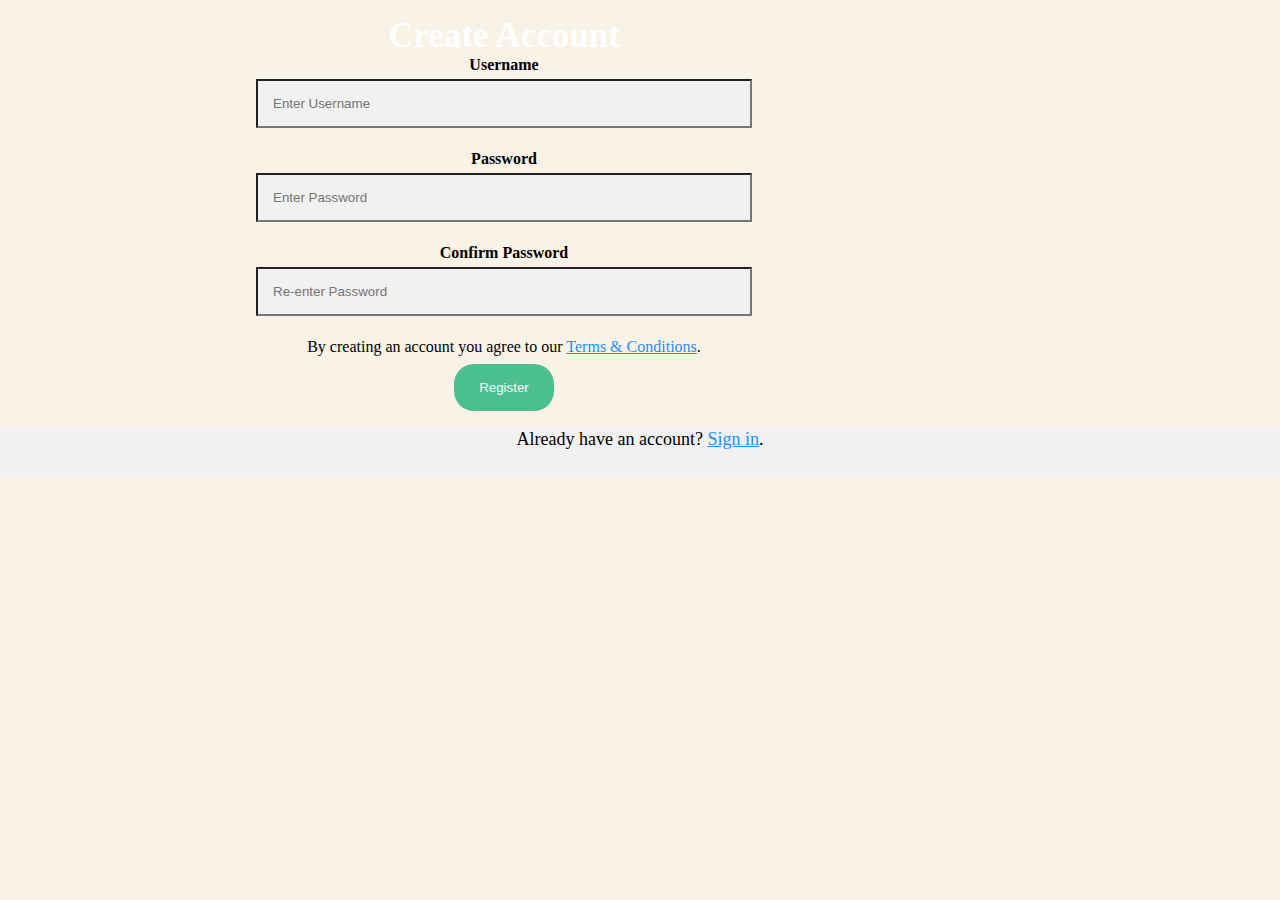
<file: login.html>
<!DOCTYPE html>
<html lang="en">
  <head>
    <title>Register page</title>
    <meta charset="UTF-8" />
    <meta name="viewport" content="width=device-width, initial-scale=1.0" />
    <link rel="stylesheet" type="text/css" href="style.css" />

  </head>
  <body>
    <form action="action_page.php">
        <div class="account">
          <h1>Create Account</h1>
          <label for="email"><b>Username</b></label>
          <input type="text" class="input1" placeholder="Enter Username" name="user" id="user" required>

          <label for="pass"><b>Password</b></label>
          <input type="password"  class="input2" placeholder="Enter Password" name="pass" id="pass" required>

          <label for="passc"><b>Confirm Password</b></label>
          <input type="password"  class="input2" placeholder="Re-enter Password" name="passc" id="passc" required>

          <p>By creating an account you agree to our <a href="#">Terms & Conditions</a>.</p>
          <button type="submit" class="register">Register</button>
        </div>

        <div class="login">
          <p>Already have an account? <a href="#">Sign in</a>.</p>
        </div>
      </form>


  </body>
</file>
<file: style.css>
*{
  margin: 0;
}
.account {
    padding: 16px;
    width: 60%;
    padding-left: 20%;
  }

  .account h1{
    text-align: center;
    font-size: 35px;
  }

  .account p{
    text-align: center;
  }

  .input1, .input2 {
    width: 100%;
    padding: 15px;
    margin: 5px 0 22px 0;
    display: inline-block;
    background: #f1f1f1;
  }

  .input:focus, .input2:focus {
    background-color: #ddd;
    outline: none;
  }

  .register {
    background-color: #04AA6D;
    color: white;
    padding: 16px 20px;
    margin: 8px 40% 0px;
    border: none;
    border-radius: 20px;
    cursor: pointer;
    width: 20%;
    opacity: 0.7;
  }

  .registerbtn:hover {
    opacity:1;
  }

  a {
    color: dodgerblue;
  }

  .login {
    background-color: #f1f1f1;
    font-size: large;
    text-align: center;
    height: 50px;
    margin-top: 0px;
    padding-top: 2px;
  }

  @media screen and (max-width: 800px){
    .login{
        width: 80%;
        margin-left: 8.5%;
    }
    .register{
        width: 50%;
        margin-left:25%;
    }
    .account {
        padding: 0px;
        width: 60%;
        padding-left: 15%;
      }

  }
/*-------------- Home page-------------*/
.topnav {
  background-color: black;
  overflow: hidden;
}

/* Style the links inside the navigation bar */
.topnav a {
  float: left;
  display: block;
  color: #f2f2f2;
  text-align: center;
  padding: 14px 16px;
  text-decoration: none;
  font-size: 17px;
  margin:10px 30px;
}

/* Add an active class to highlight the current page */
.active {
  background-color: #04AA6D;
  color: white;
}

/* Hide the link that should open and close the topnav on small screens */
.topnav .icon {
  display: none;
}

/* Dropdown container - needed to position the dropdown content */
.dropdown {
  float: left;
  overflow: hidden;
}

/* Style the dropdown button to fit inside the topnav */
.dropdown .dropbtn {
  font-size: 17px;
  border: none;
  outline: none;
  color: white;
  padding: 14px 16px;
  background-color: inherit;
  font-family: inherit;
  margin-top: 10px;;
}

/* Style the dropdown content (hidden by default) */
.dropdown-content {
  display: none;
  position: absolute;
  background-color: #f9f9f9;
  min-width: 160px;
  box-shadow: 0px 8px 16px 0px rgba(0,0,0,0.2);
  z-index: 1;
}

/* Style the links inside the dropdown */
.dropdown-content a {
  float: none;
  color: black;
  padding: 12px 16px;
  text-decoration: none;
  display: block;
  text-align: left;
}

/* Add a dark background on topnav links and the dropdown button on hover */
.topnav a:hover, .dropdown:hover .dropbtn {
  background-color: #555;
  color: white;
}

/* Add a grey background to dropdown links on hover */
.dropdown-content a:hover {
  background-color: #ddd;
  color: black;
}

/* Show the dropdown menu when the user moves the mouse over the dropdown button */
.dropdown:hover .dropdown-content {
  display: block;
}

/* When the screen is less than 600 pixels wide, hide all links, except for the first one ("Home"). Show the link that contains should open and close the topnav (.icon) */
@media screen and (max-width: 800px) {
  .topnav{
    position: fixed;
    margin-top:-28px;
    z-index: 1;
  }
 .topnav a, .dropdown .dropbtn {
    display: none;
  }
  .search{
position: absolute;
top: 0;
right: 200px;
  }
  .s i{
margin-left: 155px;
margin-right: -50px;
margin-top:20px;
  }
  header{
    z-index: 1;
  }
  .cart-icon{
position: absolute;
padding: 0;
right: 50px;
margin-right: 20px;
  }
  .topnav a.icon {
    float: right;
    display: block;
    margin-right: 495px;
    margin-top: -40px;
    margin-top: -30px;
  }

}

/* The "responsive" class is added to the topnav with JavaScript when the user clicks on the icon. This class makes the topnav look good on small screens (display the links vertically instead of horizontally) */
@media screen and (max-width: 800px) {
  .topnav.responsive {position: relative;
    margin-top: 0px;
}
  .topnav.responsive a.icon {
    position: relative;
    margin-left:-20px;
    margin-right: 200px;
  }
  .topnav.responsive a{
    float: none;
    display: block;
    text-align: left;

  }
  .topnav.responsive a.active{
        margin-top: 50px;
  }
  .topnav.responsive .dropdown {
    float: none;
  margin-left:30px;
}
  .topnav.responsive .dropdown-content {position: relative;}
  .topnav.responsive .dropdown .dropbtn {
    display: block;
    width: 100%;
    text-align: left;
  }
  .topnav.responsive a.icon{
    float: none;
    position: absolute;
    top:40px;
    left:10px;
  }
    .topnav.responsive .s i{
      position: absolute;
     top: 0;
     right: 215px;
    }
    .topnav.responsive .s .cart-icon{
      position: relative;
      top:-1px;
      right:-180px;

    }
    .topnav.responsive header{
      z-index: 1;
    }
    .topnav.responsive .cancel{
  position: absolute;
  top:5px;
  right: -40px;
  z-index: 2;
  background-color: orange;
    }
}
/*-------------- navbar-------------*/

/* .navbar {
    width: 100%;
    height: 80px;
    border: 3px;
    background-color: rgb(0, 0, 0);
    color: #fff;
    margin-top:-80px;
    z-index: 1;
    position: fixed;
  } */

   body{
    background-color: #F9F2E7;;
   text-align: center;
  }
/*
  .navbar a {
    float: left;
    text-align: center;
    padding: 10px 12px 10px 12px;
    color: #fff;
    text-decoration: none;
    font-size: 22px;
    margin: 20px 15px;
  }

  .submenu-content a {
    margin: 0px 15px;
  }

  .navbar a:hover {
    background-color: #eb1d36;
  }

  .submenu-content {
    display: none;
    width: 120px;
    margin-top: 45px;
    margin-left: 23px;
    position: absolute;
    background-color: #f1f1f1;
    box-shadow: 0 8px 16px 0 rgba(0,0,0,0.2);
    z-index: 1;
  }

  .submenu-content a {
    color: black;
    padding: 12px 0px;
    text-decoration: none;
    display: block;
  }

  .submenu:hover .submenu-content {
    display: flex;
    flex-direction: column;
  } */

  .search{
    padding: 5px;
    margin-top: 10px;
    margin-left: 150px;
    margin-bottom: 10px;
    width: 300px;
    height: 38px;
  }
  .s i{
color: white;
  }

  /* .navbar i{
    border: 1px;
    border-style: solid;
    padding: 8px 7px 10px 7px;
    width: 30px;
    margin-top:22px;
  }

  .navbar img{
    width: 55px;
    padding-left: 15px;
  } */
  .about{
    color: black;
  }

  * {box-sizing: border-box;}
  .slider1 {display: none;}
  .slider2 {display: none;}
  img {vertical-align: middle;}

.slideshow-container1 {
  position: relative;
  width: 80%;
  margin: 5% 10% 1% 10%;
  padding-top: 55px ;
}

.slideshow-container1 img{
  height: 380px;
}

.dot1{
  height: 15px;
  width: 15px;
  margin: 0 2px;
  background-color: #bbb;
  border-radius: 50%;
  display: inline-block;
  transition: background-color 0.6s ease;
}

.active {
  background-color: #717171;
}

.fade {
  animation-name: fade;
  animation-duration: 1.5s;
}

@keyframes fade {
  from {opacity: .4}
  to {opacity: 1}
}

@media screen and (max-width: 500px) {
  .navbar a {
    float: none;
    display: block;
  }
}
.intro{
  margin: 70px 10px;
  height: fit-content;
}

.about{
 text-align: center;
 font-size: 50px;
 font-family: 'Chakra Petch', sans-serif;

}

.intro p{
  float: left;
  width: 50%;
  font-size: 25px;
  font-family: 'Merriweather', serif;
  text-align: center;
  margin-top: 30px;

}

.logo{
  width: 40%;
  margin-right: 5%;
  height: 400px;
  float: right;
}

.slideshow-container2 {
  position: relative;
  width: 80%;
  margin: 5% 10% 1% 10%;
}

.dot2{
  height: 15px;
  width: 15px;
  margin: 0 2px 0 2px;
  background-color: #bbb;
  border-radius: 50%;
  display: inline-block;
  transition: background-color 0.6s ease;
}

.card-container1{
  display: flex;
  flex-direction: row;
  margin: 30px 15px;
}
.card-container1 img{
  margin: 0 30px 0 30px;
}

.colorchanger
{
  background-image: linear-gradient(
    -225deg,
    #528aae 15%,
    #a020f0 29%,
    #ff1361 67%,
    #fff800 100%
  );
  display: inline-block;
  background-size: 200% auto;
  background-clip: text;
  -webkit-background-clip: text;
  font-size: 70px;
  -webkit-text-fill-color: transparent;
  animation: colorchange 2s linear infinite;
  padding-left: 20%;
  margin-bottom: 0;
  margin-top: -20px;
  margin-right: 275px;

}


@keyframes colorchange {
  to {
    background-position: 200% center;
  }
}

.card{
  margin: 40px 10px 40px 25px;
  border: 15px;
  border-radius: 15px;
  border-color: aqua;
  border-style: groove;
  background-color: #e1f8dc;
}

.itemname{
  font-size: 25px;
  text-align: center;
}

.card img{
  width: 240px;
  height: 300px;
}

.saletext{
  font-size: 30px;
  font-weight: bold;
  text-align: center;
}

.headLeft {
  float: left;
  margin-left: 400px;
  text-align: center;
  font-size: 40px;
  color: #12ad2b;
  overflow: hidden;
  padding: 0;
margin-top: 50px;
}

.textUp {
  animation: 2s textUp ease-out infinite;
}
@keyframes textUp {
  0% {
    opacity: 0.2;
    transform: translateY(90%);
  }
  100% {
    opacity: 1;
    transform: translateY(0%);
  }
}

.headRight {
  font-size: 55px;
  color: #12ad2b;
  margin-right: 500px;
  margin-top: 50px;
  text-align: left;
  float: right;
  margin-left: 0;
}

.popout {
  font-size: 70px;
  text-align: center;
  margin-bottom: -25px;
  text-shadow: 9px 9px 11px #d79232;
  color: #FF5349;
}

.card2{
  margin: 40px 10px 40px 25px;
  background-color: #e1f8dc;
  border: 15px;
  border-radius: 15px;
  border-color: blueviolet;
  border-style: inset;
}

.card2 img{
  width: 240px;
  height: 300px;
}
/*-----------index html buttons------*/
.categories{
  margin: 50px auto 50px auto;
}
.btn {
  background: #FF523B;
  background-image: -webkit-linear-gradient(top, #FF523B, #f2543f);
  background-image: -moz-linear-gradient(top, #FF523B, #f2543f);
  background-image: -ms-linear-gradient(top, #FF523B, #f2543f);
  background-image: -o-linear-gradient(top, #FF523B, #f2543f);
  background-image: linear-gradient(to bottom, #FF523B, #f2543f);
  -webkit-border-radius: 28;
  -moz-border-radius: 28;
  border-radius: 28px;
  font-family: Georgia;
  color: #ffffff;
  font-size: 20px;
  padding: 10px 20px 10px 20px;
  text-decoration: none;
  margin: 0 50px 0 50px;
}

.btn:hover {
  background: #bf2713;
  background-image: -webkit-linear-gradient(top, #bf2713, #c4240f);
  background-image: -moz-linear-gradient(top, #bf2713, #c4240f);
  background-image: -ms-linear-gradient(top, #bf2713, #c4240f);
  background-image: -o-linear-gradient(top, #bf2713, #c4240f);
  background-image: linear-gradient(to bottom, #bf2713, #c4240f);
  text-decoration: none;
}
/*---------continued---------*/
header{
 position: fixed;
    left:0;
    right:0;
    top:0;
    display: flex;
    justify-content: space-around;
    align-items: center;
    z-index: 1;
}
h1{
    color: #fff;
}
.cart-box{
    width:26% !important;
    position: absolute;
    left:72%;
    top:25%;
    padding:10px 20px;
}
.cart-box i{
  border: none;
  margin-top: 0;
}
.shopping-bag{
    font-size: x-large;
    padding:15px 10px;
    color: black;
}

.cart-wrapper{
    overflow-y: auto;
    max-height: 350px;
    width:24vw;
}
.subtotal{
    text-align: right;
    padding:5%;
    color: black;
}
.checkout, .view-cart{
    width:95%;
    text-align: center;
    cursor: pointer;
    background-color: orange;
    font-size: large;
    color: #fff;
    margin:10px auto;
    padding:10px 15px;
}
.view-cart{
    background-color: #fff;
    border: 2px solid #FF523B;
    color: #FF523B;
}
.cart-icon{
    text-align: right;
    cursor: pointer;
}

.cart-item{
  display:grid;
  grid-template-columns: 3fr 6fr 1fr;
  padding:5% 2%;
  border-bottom:solid 1px lightgray;
}

.cart-item img{
    width:100%;

}

.cart-item .details{
    padding-left:10%;
    color: black;
}

.cart-item h3{
  text-align: left;
  margin-bottom:5%;
  color: black

}

.cart-item .price{
display: block;
text-align: right;
margin-top: 35%;
color: black

  }

 .quantity{
     display: block;
     margin-top:5%;
 }

 .fa-window-close{
     color: #FF523B;
 }
 .cancel{
     text-align: right;
 }
 .whole-cart-window{
     border: solid lightgray 1px;
     border-top:none;
     position: fixed;
     top:12vh;
     background-color: #fff;
     margin-right:2%;
 }

 .hide{
     display: none;
 }
.non-empty::after{
  content: var(--after-content);
  font-size: 25px;
  width:25px;
  display: inline-block;
  text-align: center;
  position: relative;
  top:-20px;
  right:20%;
  background-color: red;
  border-radius: 50%;
}

.card-wrapper{
    display: flex;
    flex-wrap: wrap;
}
.card-item{
  display:inline-block;
  min-width: 200px;
   margin-bottom: 50px;
   flex-basis: 25%;
   width:15%;
margin-top: 50px;
 }

.image{
    width:45%;
    margin: 0 122.5px 0 100px;
    transition: transform 0.5s;
}
.card-item img:hover{
  transform: scale(1.1);
}
.card-item .details{
    text-align: center;
}
.card-item p,.card-item h3 {
    margin-top:10px;
}
.card-item span{
    display: block;
    margin-top:10px;
}
.add-to-cart-btn{
    width: fit-content;
    margin:auto;
    padding: 10px 15px;
    cursor: pointer;
    background-color: #FF523B;
    border-radius: 3px;
    font-size: large;
    color:#fff
}

/*-----footer-----*/
.container{
max-width: 1170px;
	margin:auto;
}
.row{
	display: flex;
	flex-wrap: wrap;
}
ul{
	list-style: none;
}
.footer{
	background-color: #24262b;
    padding: 50px 0 50px 0;
    margin: 0;
  }
.footer-col{
   width: 20%;
   padding: 0 15px;
}
.footer-col h4{
	font-size: 18px;
	color: #ffffff;
	text-transform: capitalize;
	margin-bottom: 35px;
	font-weight: 500;
	position: relative;
  margin-top: 20px;
}

.footer-col ul li:not(:last-child){
	margin-bottom: 10px;
}
.footer-col ul li a{
	font-size: 16px;
	color: #ffffff;
  	text-transform: capitalize;
	text-decoration: none;
	font-weight: 300;
	color: #bbbbbb;
	display: block;
	transition: all 0.3s ease;
}
.footer-col ul li p{
	font-size: 16px;
	color: #ffffff;
  	text-transform: capitalize;
	text-decoration: none;
	font-weight: 300;
	color: #bbbbbb;
	display: block;
	transition: all 0.3s ease;
}
.footer-col ul li p:hover{
	color: #ffffff;
	padding-left: 8px;
}
.footer-col ul li a:hover{
	color: #ffffff;
	padding-left: 8px;
}
.footer-col .social-links a{
	display: inline-block;
	height: 40px;
	width: 40px;
	background-color: rgba(255,255,255,0.2);
	margin:0 10px 10px 0;
	text-align: center;
	line-height: 40px;
	border-radius: 50%;
	color: #ffffff;
	transition: all 0.5s ease;
}
.footer-col .social-links a:hover{
	color: #24262b;
	background-color: #ffffff;
}
.copyright{
  margin-left: 250px;


}
.span-c{
  color: #ffffff;

}


/*responsive*/

@media(max-width: 767px){
  .footer-col{
    width: 50%;
    margin-bottom: 30px;
}
}
@media(max-width: 574px){
  .footer-col{
    width: 100%;
}
}
@media only screen and (max-width: 480px){
.image{
margin: 0 50px 0 50px;
  }
  .card-item{
    margin-left: 20px;
  }
}
</file>
